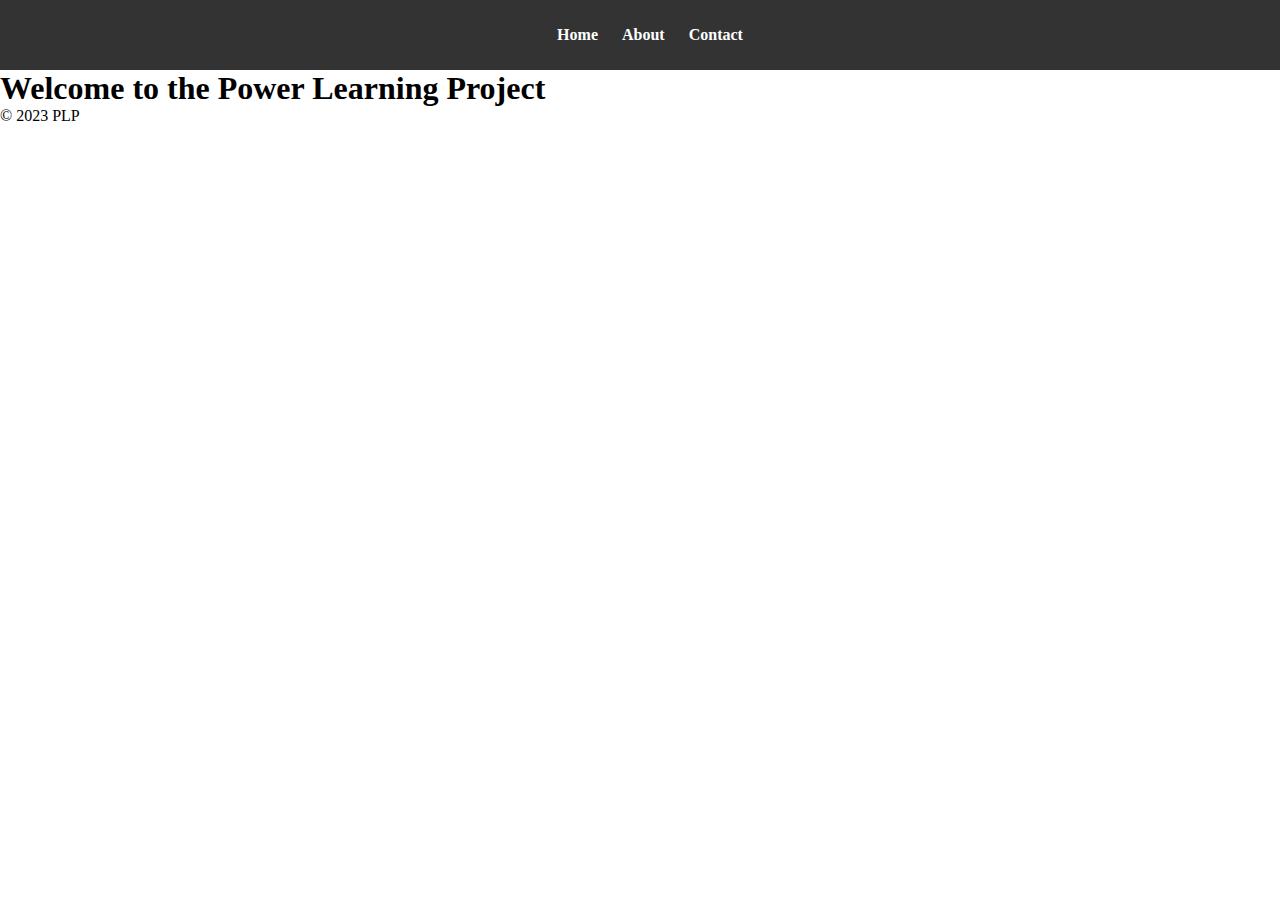
<file: assignmrnt plp/index.html>
<!DOCTYPE html>
<html lang="en">
<head>
    <meta charset="UTF-8">
    <meta name="viewport" content="width=device-width, initial-scale=1.0">
    <link rel="stylesheet" href="style.css">
    <title>Power Learning Project</title>
</head>
<body>
    <header>
        <nav>
            <ul>
                <li><a href="index.html">Home</a></li>
                <li><a href="about.html">About</a></li>
                <li><a href="contact.html">Contact</a></li>
            </ul>
        </nav>
    </header>
    <main>
        <h1>Welcome to the Power Learning Project</h1>
    </main>
    <footer>
        <p>&copy; 2023 PLP</p>
    </footer>
</body>
</html>
</file>
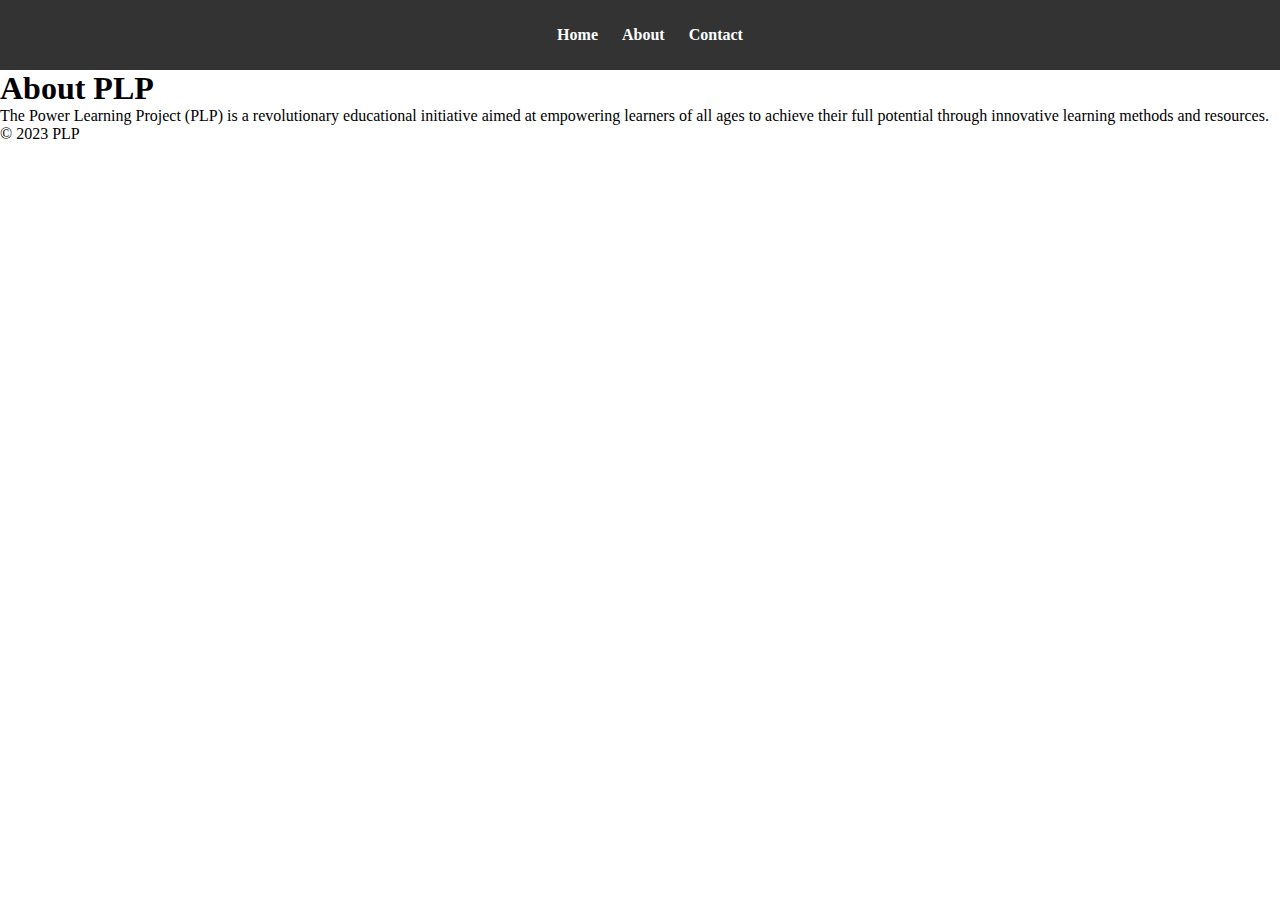
<file: assignmrnt plp/about.html>
<!DOCTYPE html>
<html lang="en">
<head>
    <meta charset="UTF-8">
    <meta name="viewport" content="width=device-width, initial-scale=1.0">
    <link rel="stylesheet" href="style.css">
    <title>About PLP</title>
</head>
<body>
    <header>
        <nav>
            <ul>
                <li><a href="index.html">Home</a></li>
                <li><a href="about.html">About</a></li>
                <li><a href="contact.html">Contact</a></li>
            </ul>
        </nav>
    </header>
    <main>
        <h1>About PLP</h1>
        <p>The Power Learning Project (PLP) is a revolutionary educational initiative aimed at empowering learners of all ages to achieve their full potential through innovative learning methods and resources.</p>
    </main>
    <footer>
        <p>&copy; 2023 PLP</p>
    </footer>
</body>
</html>
</file>
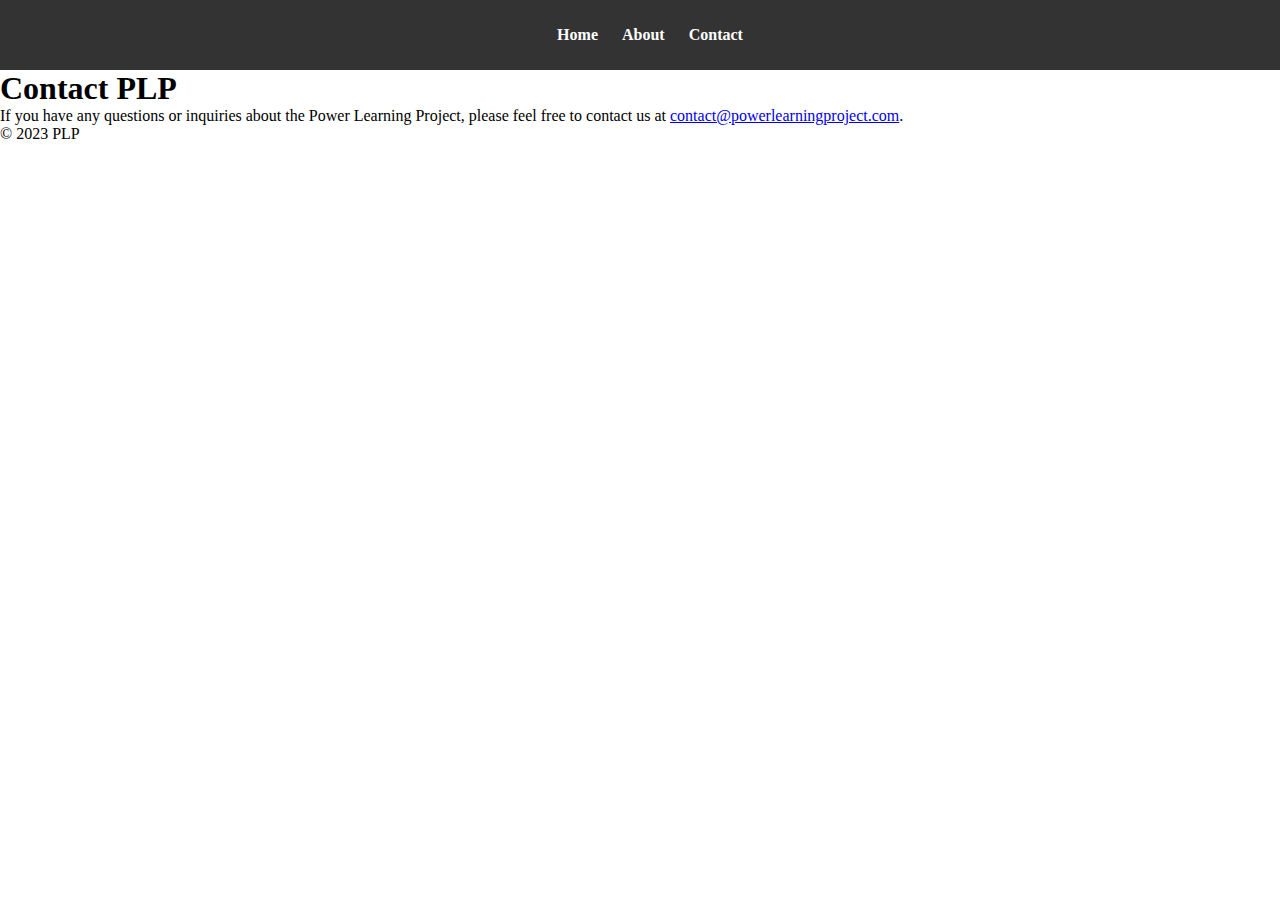
<file: assignmrnt plp/contact.html>
<!DOCTYPE html>
<html lang="en">
<head>
    <meta charset="UTF-8">
    <meta name="viewport" content="width=device-width, initial-scale=1.0">
    <link rel="stylesheet" href="style.css">
    <title>Contact PLP</title>
</head>
<body>
    <header>
        <nav>
            <ul>
                <li><a href="index.html">Home</a></li>
                <li><a href="about.html">About</a></li>
                <li><a href="contact.html">Contact</a></li>
            </ul>
        </nav>
    </header>
    <main>
        <h1>Contact PLP</h1>
        <p>If you have any questions or inquiries about the Power Learning Project, please feel free to contact us at <a href="mailto:contact@powerlearningproject.com">contact@powerlearningproject.com</a>.</p>
    </main>
    <footer>
        <p>&copy; 2023 PLP</p>
    </footer>
</body>
</html>
</file>
<file: assignmrnt plp/style.css>
body, h1, p {
    margin: 0;
    padding: 0;
}


header {
    background-color: #333;
    color: white;
    text-align: center;
    padding: 10px 0;
}

nav ul {
    list-style-type: none;
}

nav ul li {
    display: inline;
    margin-right: 20px;
}

nav ul li a {
    text-decoration: none;
    color: white;
    font-weight: bold;

main {
    padding: 200px;
    text-align: center;
    background-image: url('madola.jpg'); 
    background-size: cover;
    background-repeat: no-repeat;
    background-attachment: fixed;
    color: white; 
}

h1 {
    font-size: 24px;
    margin-bottom: 10px;
    font-style: italic; 
}

p {
    font-size: 16px;
    line-height: 1.5;
    font-style: italic; 
}
</file>
